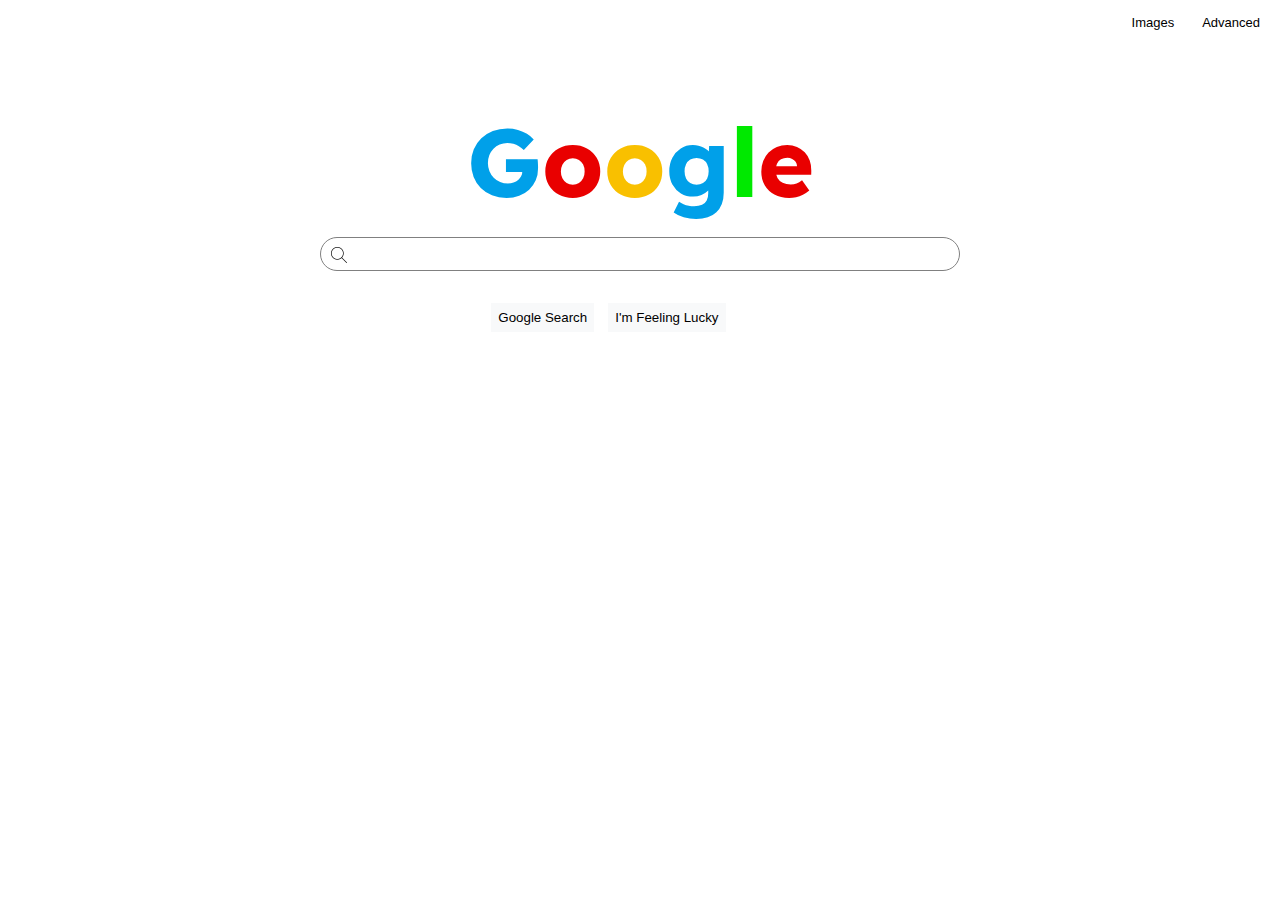
<file: index.html>
<!DOCTYPE html>
<html lang="en">
    <head>
        <title>Search</title>
        <link rel="stylesheet" href="style.css">
    </head>
    <body>
        <nav class="navbar">
            <a class="navitem" href="image.html">Images</a>
            <a class="navitem" href="advanced.html">Advanced</a>
        </nav>
        <h1 class="logo"><span class="blue">G</span><span class="red">o</span><span class="yellow">o</span><span class="blue">g</span><span class="green">l</span><span class="red">e</span></h1>
        <form action="https://google.com/search">
            <div class="search">
                <img class="search-icon" src="search.png" alt="image: Flaticon.com" width="16px">
                <input class="search-input" type="text" name="q" placeholder="">
            </div>
            <div class="btnrow">            
                <input class="sbtn" type="submit" value="Google Search">
                <input class="sbtn" type="submit" name="btnI" value="I'm Feeling Lucky">
            </div>
        </form>
    </body>
</html>
</file>
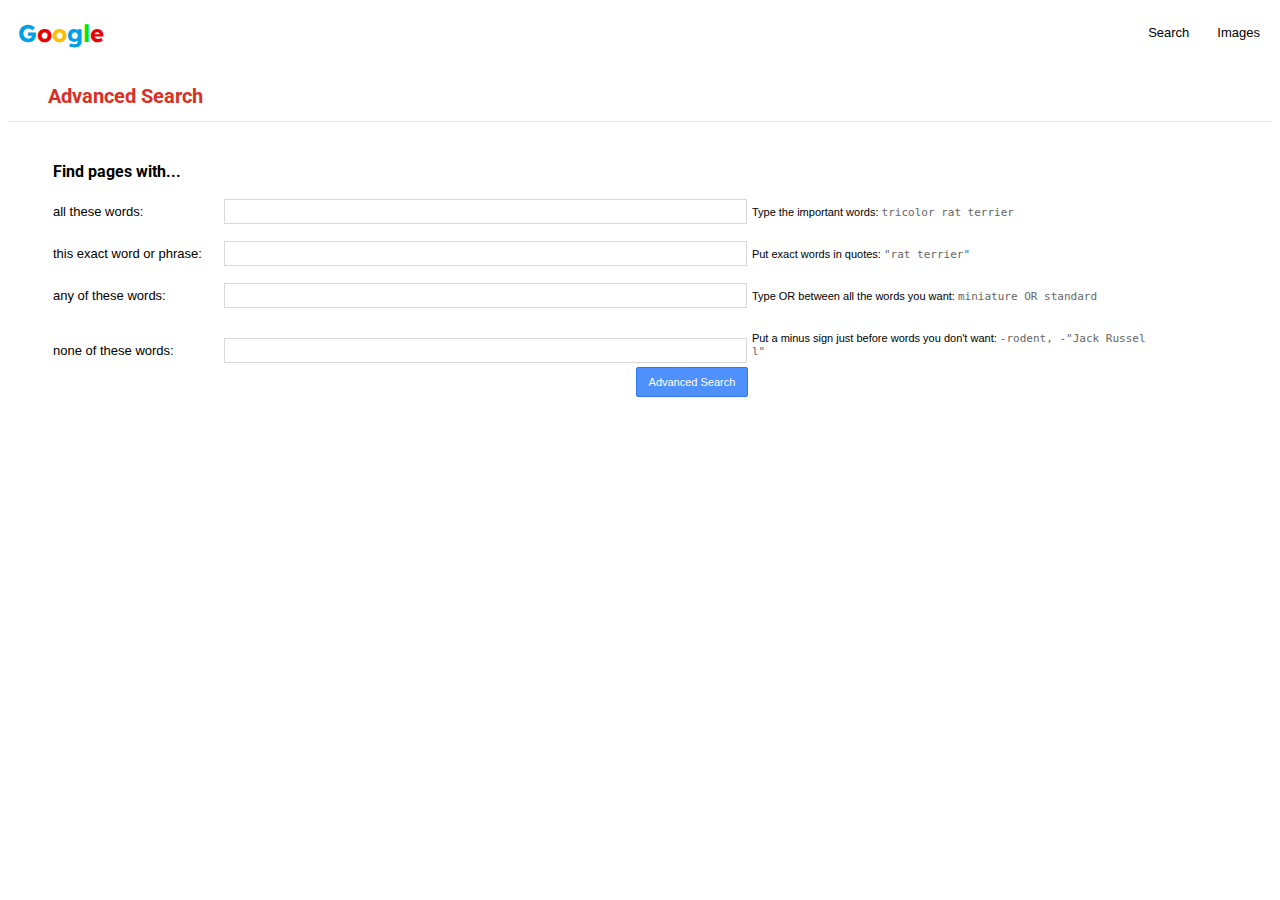
<file: advanced.html>
<!DOCTYPE html>
<html lang="en">
    <head>
        <title>Advanced Search</title>
        <link rel="stylesheet" href="style.css">
    </head>
    <body>
        <nav class="navbar-adv">
            <h1 class="logo" id="logo-adv"><span class="blue">G</span><span class="red">o</span><span class="yellow">o</span><span class="blue">g</span><span class="green">l</span><span class="red">e</span></h1>
            <div class="navitem-wrap">
                <a class="navitem-adv" href="index.html">Search</a>
                <a class="navitem-adv" href="image.html">Images</a>
            </div>
        </nav>
        <h1 class="title-adv">Advanced Search</h1>
        <div class="separator"></div>
        <form class="form-adv" action="https://google.com/search">
            <h2 class="starter-adv">Find pages with...</h2>
            <div class="filter-container">
                <label class="label-adv" for="all">all these words:</label>
                <input class="filter-input" type="text" id="all" name="as_q">
                <p class="explanation-adv">Type the important words:  <span class="monospace">tricolor rat terrier</span></p>
            </div>
            <div class="filter-container">
                <label class="label-adv" for="this">this exact word or phrase:</label>
                <input class="filter-input" type="text" id="this" name="as_epq">
                <p class="explanation-adv">Put exact words in quotes:  <span class="monospace">"rat terrier"</span></p>
            </div>
            <div class="filter-container">
                <label class="label-adv" for="any">any of these words:</label>
                <input class="filter-input" type="text" id="any" name="as_oq">
                <p class="explanation-adv">Type OR between all the words you want:  <span class="monospace">miniature OR standard</span></p>
            </div>
            <div class="filter-container">
                <label class="label-adv" for="none">none of these words:</label>
                <input class="filter-input" type="text" id="none" name="as_eq">
                <p class="explanation-adv">Put a minus sign just before words you don't want:  <span class="monospace">-rodent, -"Jack Russell"</span></p>
            </div>
            <div class="filter-container"><div class="label-adv"></div><div class="submit-container-adv"><button class="submit-adv" type="submit">Advanced Search</button></div></div>
        </form>
    </body>
</html>
</file>
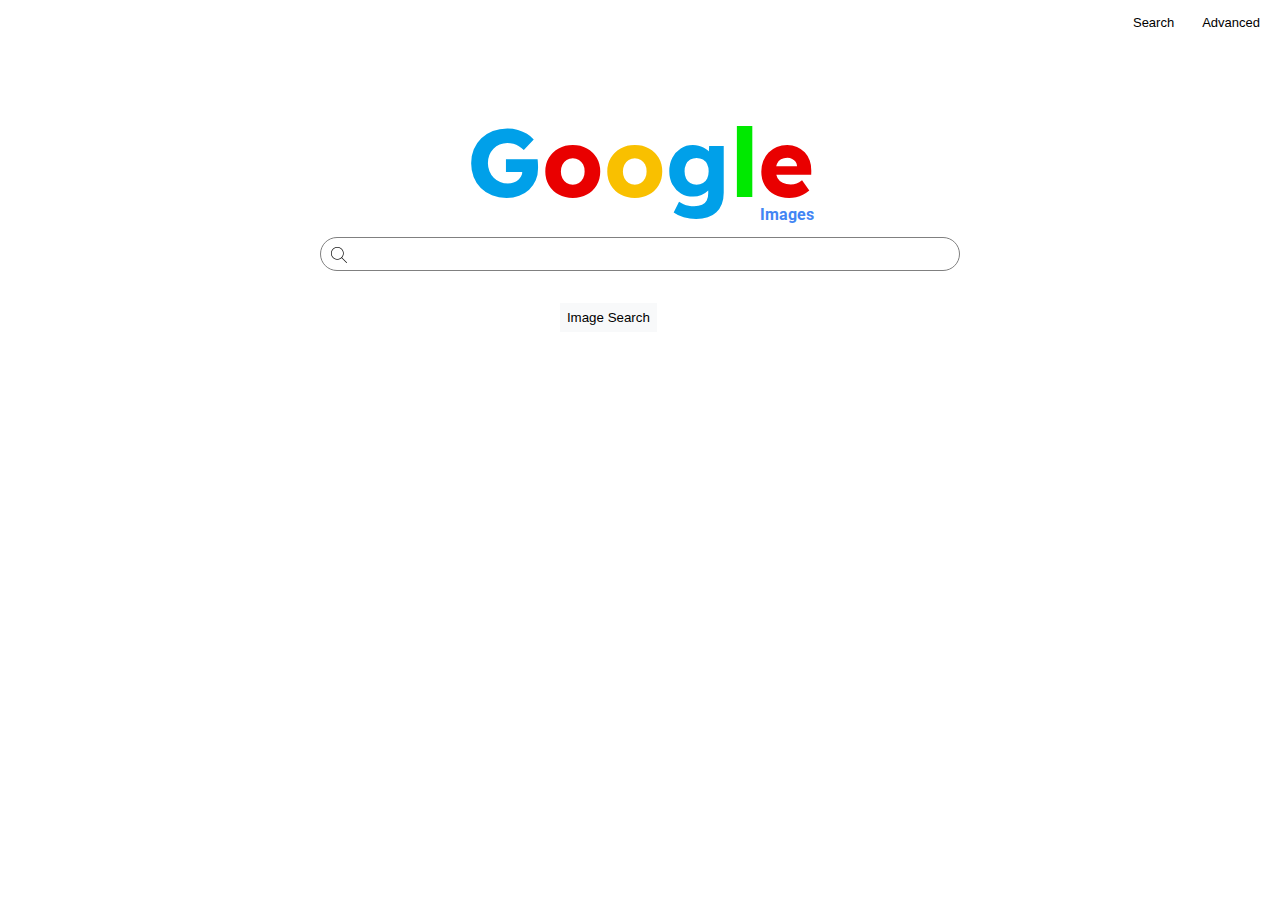
<file: image.html>
<!DOCTYPE html>
<html lang="en">
    <head>
        <title>Image Search</title>
        <link rel="stylesheet" href="style.css">
    </head>
    <body>
        <nav class="navbar">
            <a class="navitem" href="index.html">Search</a>
            <a class="navitem" href="advanced.html">Advanced</a>
        </nav>
        <div class="logo-container">
            <h1 class="logo"><span class="blue">G</span><span class="red">o</span><span class="yellow">o</span><span class="blue">g</span><span class="green">l</span><span class="red">e</span></h1>
            <h2 class="logo-img">Images</h2>
        </div>
        <form action="https://google.com/search">
            <div class="search">
                <img class="search-icon" src="search.png" alt="image: Flaticon.com" width="16px">
                <input class="search-input" type="text" name="q" placeholder="">
            </div>
            <div class="btnrow">            
                <button class="sbtn" name="tbm" value="isch" type="submit">Image Search</button>
            </div>
        </form>
    </body>
</html>
</file>
<file: style.css>
/* @import url('https://fonts.googleapis.com/css2?family=Lexend+Deca&display=swap'); */
@import url('https://fonts.googleapis.com/css2?family=Lexend+Deca:wght@300&display=swap');
@import url('https://fonts.googleapis.com/css2?family=Roboto:wght@300&display=swap');


body {
  font-family: 'Roboto', arial, sans-serif;
}

.logo {
  font-family: 'Lexend Deca', sans-serif;
  font-size: 6rem;
  margin-bottom: 1rem;
  text-align: center;
}

.logo .blue {
  color: #00a0e9;
}

.logo .red {
  color: #e90000;
}

.logo .yellow {
  color: #f9c000;
}

.logo .green {
  color: #00e900;
}

.search {
  border: solid 1px gray;
  width: auto;
  display: block;
  width: auto;
  width: 638px;
  margin: auto;
  border-radius: 30px;
}

.search-icon {
  display: inline-block;
  margin-left: 10px;
  vertical-align: middle;
}

.search-input {
  display: inline-block;
  margin: auto;
  width: 93.5%;
  padding: 7px;
  padding-left: 0px;
  border: none;
  border-radius: 30px;
  font-size: 1rem;
}

.search-input:focus {
  outline: none;
}

.btnrow {
  display: block;
  margin-top: 2rem;
  width: 95%;
  text-align: center;
}

.sbtn {
  display: inline-block;
  margin-left: 5px;
  margin-right: 5px;
  padding: 7px;
  border: none;
  background-color: #f8f9fa;
}

input[type="submit"]:hover {
  cursor:pointer;
}

button[type="submit"]:hover {
  cursor:pointer;
}

.navbar {
  display: block;
  text-align: right;
}

.navitem {
  display: inline-block;
  margin-left: 5px;
  margin-right: 5px;
  padding: 7px;
  border: none;
  color: black;
  text-decoration: none;
  font-size: 13px;
  font-family: arial, sans-serif;
}

.navitem:hover {
  text-decoration: underline;
}

.logo-img {
  position: absolute;
  bottom: 0px;
  right: 0px;
  font-size: 16px;
  color: #4285f4;
}

.logo-container {
  display: inline-block;
  position: relative;
  left: 50%;
  transform: translateX(-50%);
}

#logo-adv {
  font-size: 24px;
  margin-top: 0px;
  display: inline-block;
}

.navbar-adv {
  text-align: justify; 
  padding-left: 10px;
  padding-top: 10px
}

.navitem-adv {
  margin-left: 5px;
  margin-right: 5px;
  padding: 7px;
  border: none;
  color: black;
  text-decoration: none;
  font-size: 13px;
  display: inline-block;
  font-family: arial, sans-serif;
}

.navitem-wrap {
  float: right;
}

.title-adv {
  font-size: 20px;
  color: #d93025;
  margin-top: 20px;
  margin-left: 40px;
}

.separator {
  border-bottom: 1px solid #ebebeb;
  margin-bottom: 40px
}

.label-adv {
  min-width: 167px;
  display: inline-block;
  font-size: 13px
}

.form-adv {
  margin-left: 45px;
  font-family: arial, sans-serif;
  max-width: 1140px;
}

.filter-container {
  height: 42px
}

.filter-input {
  min-width: 167px;
  width: 45%;
  padding: 4px;
  outline: none;
  border: 1px #d9d9d9 solid;
}

.filter-input:focus {
  border: #4d90fe 1px solid;
}

.starter-adv {
  font-size: 1em;
  font-family: 'Roboto', arial, sans-serif;
}

.submit-adv {
  color: white;
  background-color: #4d90fe;
  border: 1px solid #3079ed;
  padding: 12px;
  font-size: 11px;
  text-align: center;
  height: 30px;
  border-radius: 2px;
  display: inline-flex;
  align-items: center; 
  float: right;
}

.submit-container-adv {
  min-width: 167px;
  width: 46%;
  padding: 4px;
  display: inline-block;
}

.explanation-adv {
  display: inline-block;
  font-size: 11px;
  word-break: break-all;
  width: 35%
}

.monospace {
  font-family: monospace;
  color: #666;
}
</file>
